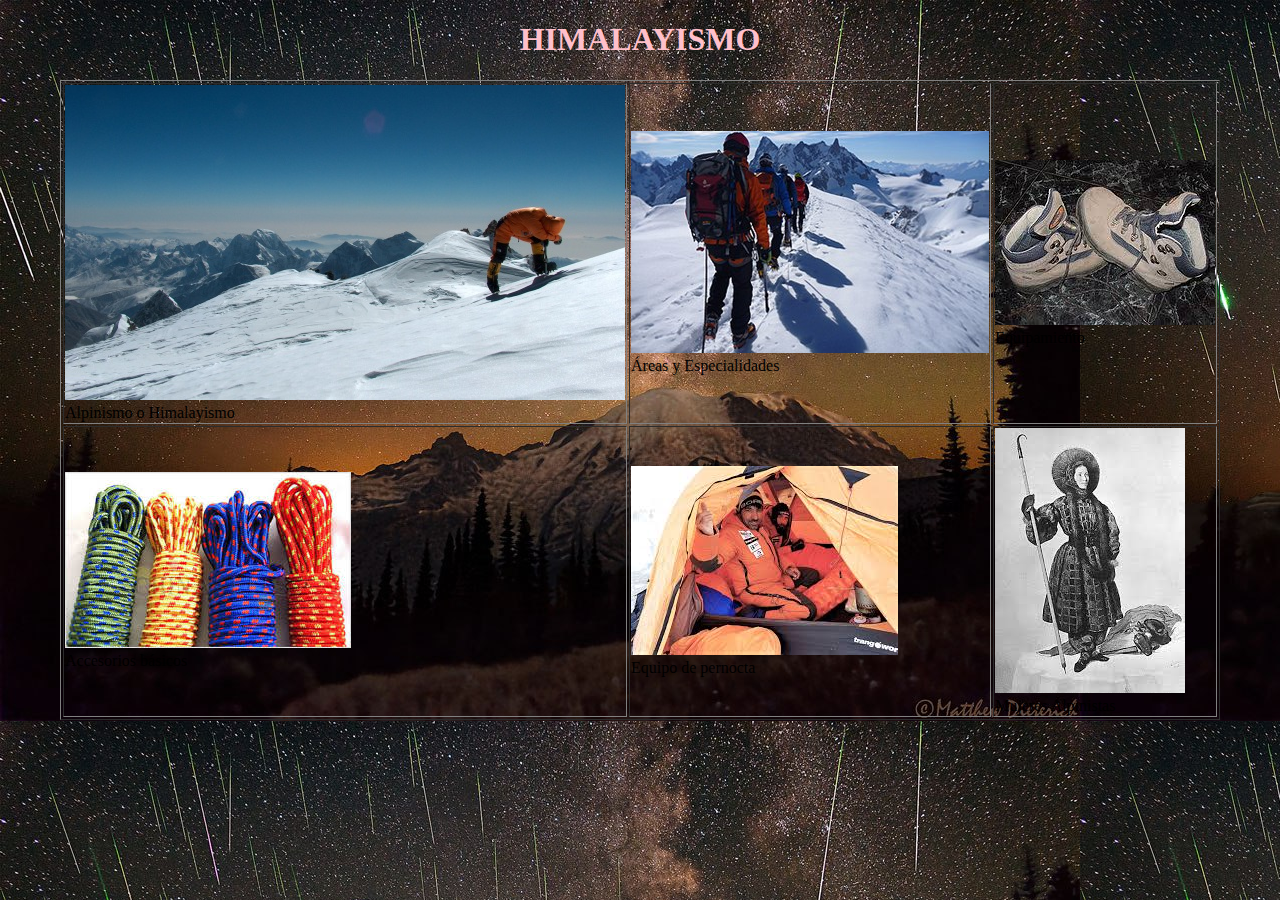
<file: index.html>
<!DOCTYPE html>
<html>
<head>
<meta charset= 'utf-8' >
<link rel= "stylesheet" type= "text/css" href= "css/estilos.css">
<center><h1 style ='text-aling;center;color:pink;'>HIMALAYISMO</h1></center>

<center> <table border= '1' >
	<tr>
		<td> <a href= 'html/alpinismo.html'><img center src= 'figuras/alpinismo.jpeg'></a></li><figcaption>Alpinismo o Himalayismo</figcaption > </td>
		



         <td> <a href= 'html/area.html'><img center src= 'figuras/area.jpeg'></a></li><figcaption>Áreas y Especialidades</figcaption > </td>





<td> <a href= 'html/equipamiento.html'><img center src= 'figuras/equipamiento.jpeg'></a></li><figcaption>Equipamiento</figcaption></td>
	





</tr>
	<tr>
		


<td> <a href= 'html/cuerda.html'><img center src= 'figuras/cuerda.jpeg'></a></li><figcaption>Accesorios básicos</figcaption></td>
	

		





<td> <a href= 'html/tienda.html'><img center src= 'figuras/tienda.jpeg'></a></li><figcaption> Equipo de pernocta</figcaption></td>
	

		
		

<td> <a href= 'html/mujer.html'><img center src= 'figuras/mujer.jpeg'></a></li><figcaption>Mujeres Alpinistas</figcaption></td>
	 





</tr>

</center> </table> 


<html>
</file>
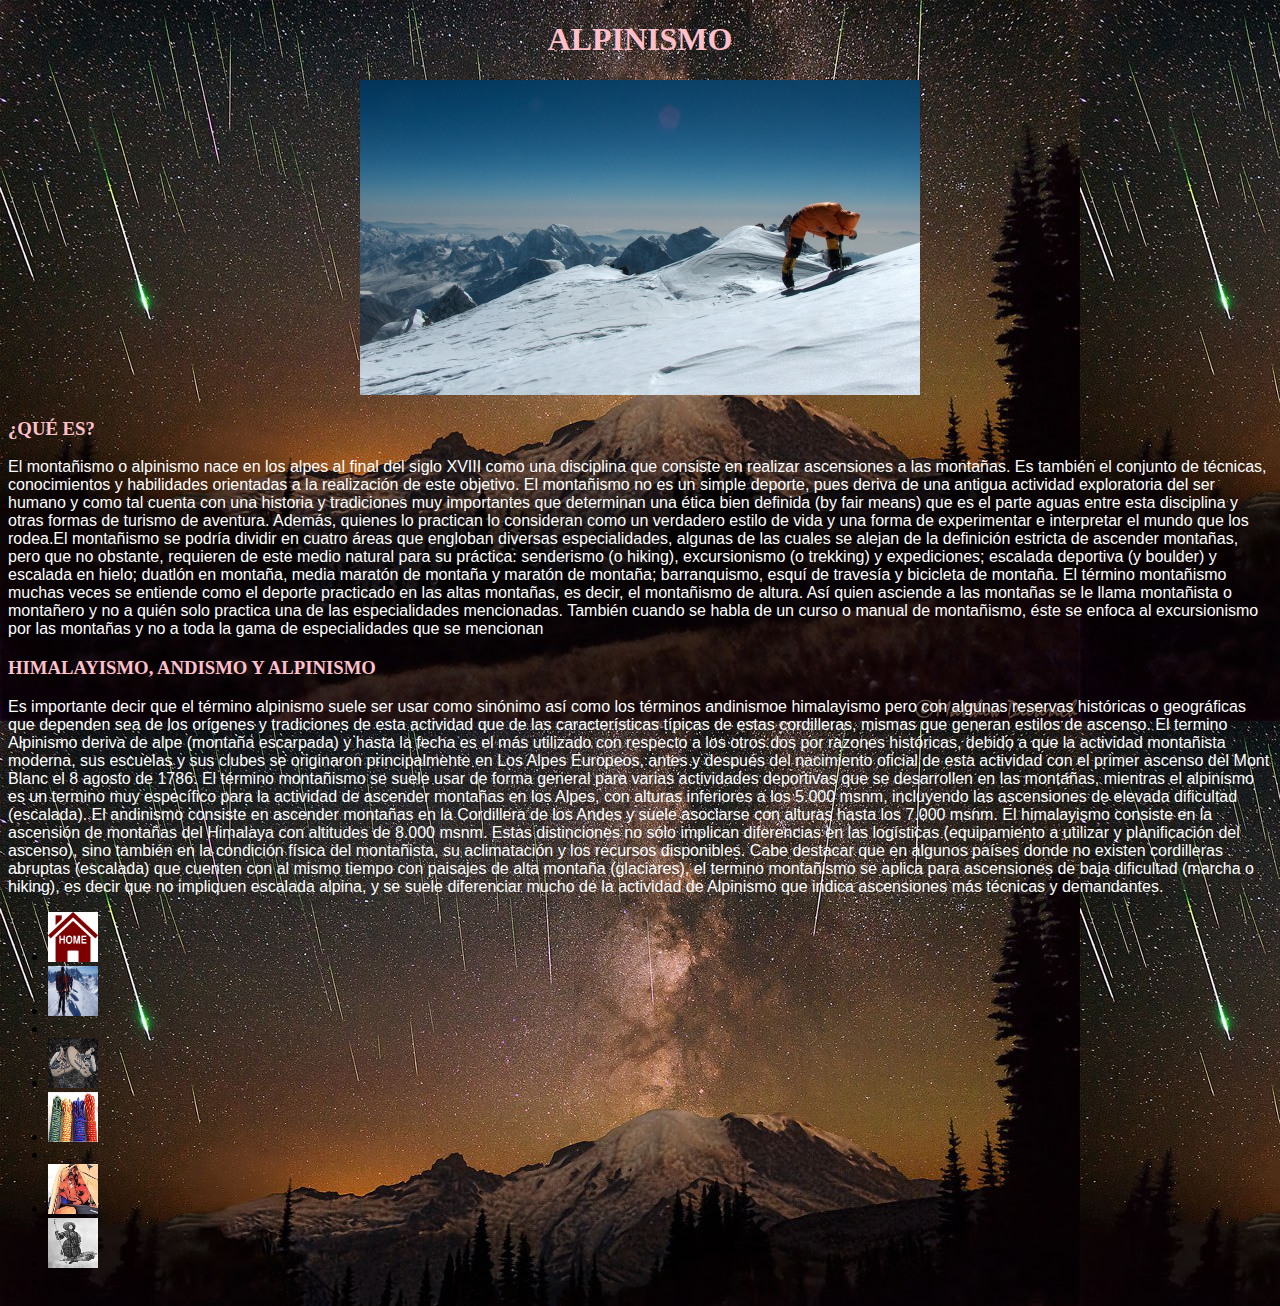
<file: html/alpinismo.html>
<!DOCTYPE html>

<html>
<head>
<title>Página 1</title>
<meta charset = 'utf-8'>
<link rel="stylesheet" type="text/css" href="../css/estilos.css">


</head>


<td><a<img center src= 'figuras/alpinismo.jpeg'></td>

<center><h1 style = 'text-aling;center;color:pink;'>ALPINISMO</h1></center>

<center><img src='../figuras/alpinismo.jpeg'><figcaption style='text-align=center'> </figcaption>
</center>







<h3 style= 'color:pink;'>¿QUÉ ES?</h3> 

<p style='color:White;'> El montañismo o alpinismo nace en los alpes al final del siglo XVIII como una disciplina que consiste en realizar ascensiones a las montañas. Es también el conjunto de técnicas, conocimientos y habilidades orientadas a la realización de este objetivo. El montañismo no es un simple deporte, pues deriva de una antigua actividad exploratoria del ser humano y como tal cuenta con una historia y tradiciones muy importantes que determinan una ética bien definida (by fair means) que es el parte aguas entre esta disciplina y otras formas de turismo de aventura. Además, quienes lo practican lo consideran como un verdadero estilo de vida y una forma de experimentar e interpretar el mundo que los rodea.El montañismo se podría dividir en cuatro áreas que engloban diversas especialidades, algunas de las cuales se alejan de la definición estricta de ascender montañas, pero que no obstante, requieren de este medio natural para su práctica: senderismo (o hiking), excursionismo (o trekking) y expediciones; escalada deportiva (y boulder) y escalada en hielo; duatlón en montaña, media maratón de montaña y maratón de montaña; barranquismo, esquí de travesía y bicicleta de montaña.
El término montañismo muchas veces se entiende como el deporte practicado en las altas montañas, es decir, el montañismo de altura. Así quien asciende a las montañas se le llama montañista o montañero y no a quién solo practica una de las especialidades mencionadas. También cuando se habla de un curso o manual de montañismo, éste se enfoca al excursionismo por las montañas y no a toda la gama de especialidades que se mencionan

 </p>



<h3 style= 'color:pink;'>HIMALAYISMO, ANDISMO Y ALPINISMO</h3> 
<p style='color:white;'>Es importante decir que el término alpinismo suele ser usar como sinónimo así como los términos andinismoe himalayismo pero con algunas reservas históricas o geográficas que dependen sea de los orígenes y tradiciones de esta actividad que de las características típicas de estas cordilleras, mismas que generan estilos de ascenso.
El termino Alpinismo deriva de alpe (montaña escarpada) y hasta la fecha es el más utilizado con respecto a los otros dos por razones históricas, debido a que la actividad montañista moderna, sus escuelas y sus clubes se originaron principalmente en Los Alpes Europeos, antes y después del nacimiento oficial de esta actividad con el primer ascenso del Mont Blanc el 8 agosto de 1786.
El término montañismo se suele usar de forma general para varias actividades deportivas que se desarrollen en las montañas, mientras el alpinismo es un termino muy específico para la actividad de ascender montañas en los Alpes, con alturas inferiores a los 5.000 msnm, incluyendo las ascensiones de elevada dificultad (escalada). El andinismo consiste en ascender montañas en la Cordillera de los Andes y suele asociarse con alturas hasta los 7.000 msnm. El himalayismo consiste en la ascensión de montañas del Himalaya con altitudes de 8.000 msnm. Estas distinciones no sólo implican diferencias en las logísticas (equipamiento a utilizar
 y planificación del ascenso), sino también en la condición física del montañista, su aclimatación y los recursos disponibles.
Cabe destacar que en algunos países donde no existen cordilleras abruptas (escalada) que cuenten con al mismo tiempo con paisajes de alta montaña (glaciares), el termino montañismo se aplica para ascensiones de baja dificultad (marcha o hiking), es decir que no impliquen escalada alpina, y se suele diferenciar mucho de la actividad de Alpinismo que indica ascensiones más técnicas y demandantes.
</p>













<ul>
<td><li><a href = '../index.html'><img src='../figuras/home.jpeg' width='50' height='50'></a> </li></td>
<td><li><a href='area.html'><img src='../figuras/area.jpeg' width='50' height='50'></a><li></td>
<td><li><a href = 'equipamiento.html'><img src='../figuras/equipamiento.jpeg' width='50' height='50'></a> </li></td>
<td><li><a href='cuerda.html'><img src='../figuras/cuerda.jpeg' width='50' height='50'></a><li></td>     
<td><li><a href = 'tienda.html'><img src='../figuras/tienda.jpeg' width='50' height='50'></a> </li></td>
<td><li><a href='mujer.html'><img src='../figuras/mujer.jpeg' width='50' height='50'></a><li></td>
</ul>







</body>












</html>
</file>
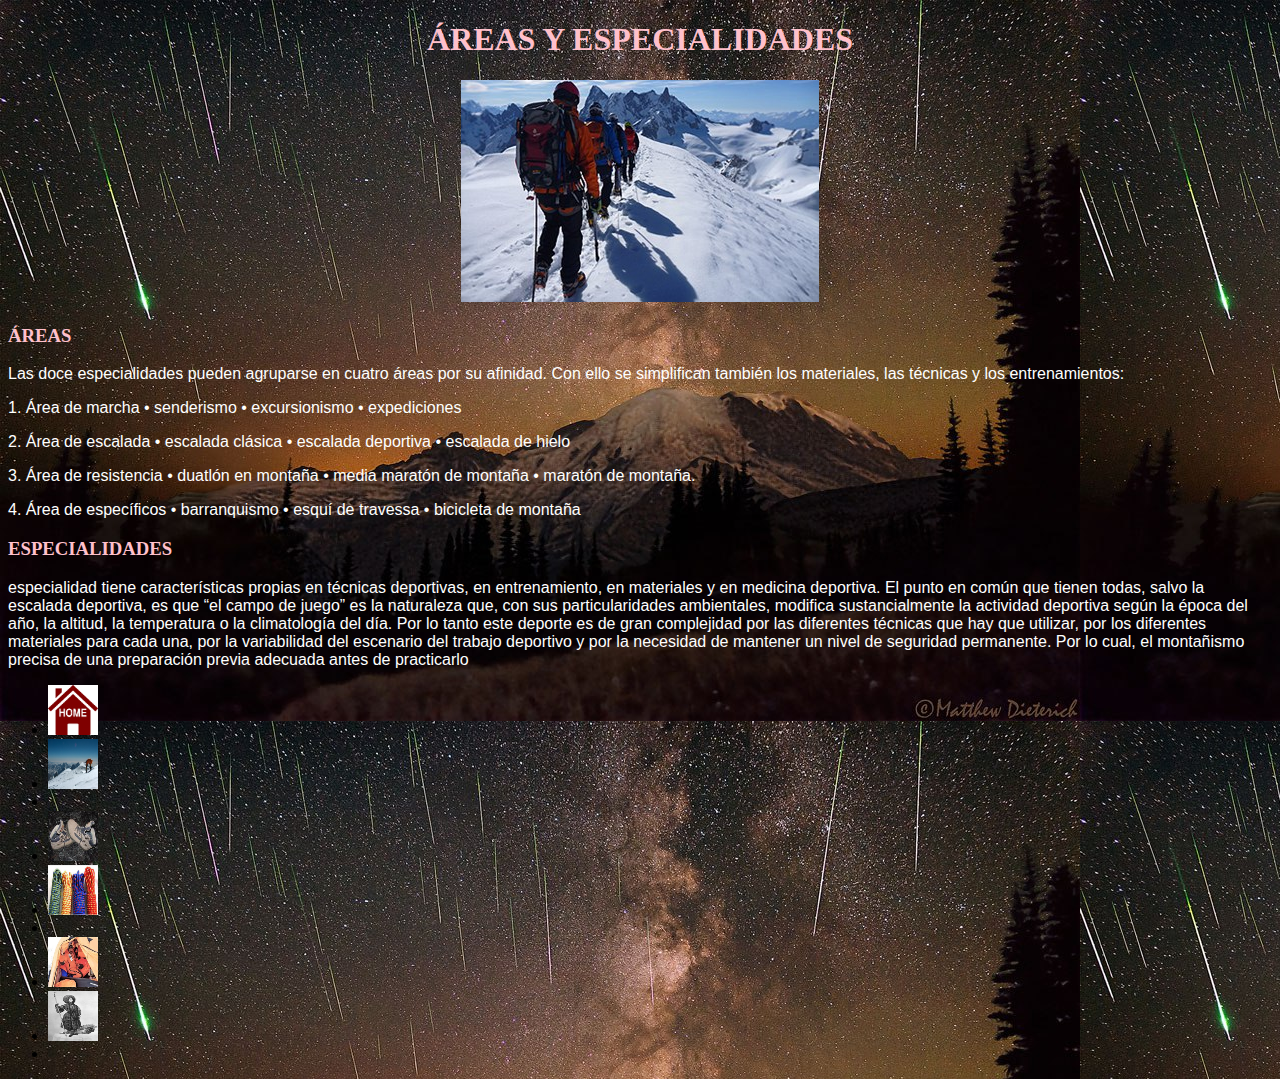
<file: html/area.html>
<!DOCTYPE html>

<html>
<head>
<title>Página 1</title>
<meta charset = 'utf-8'>
<link rel="stylesheet" type="text/css" href="../css/estilos.css">


</head>


<td><a<img center src= 'figuras/area.jpeg'></td>

<center><h1 style = 'text-aling;center;color:pink;'>ÁREAS Y ESPECIALIDADES</h1></center>

<center><img src='../figuras/area.jpeg'><figcaption style='text-align=center'> </figcaption>
</center>




<h3 style= 'color:pink;'>ÁREAS</h3> 
<p style='color:white;'>Las doce especialidades pueden agruparse en cuatro áreas por su afinidad. Con ello se simplifican también los materiales, las técnicas y los entrenamientos:
 
<p style='color:white;'>1.	 Área de marcha 
•	senderismo
•	excursionismo
•	expediciones	</p>
<p style='color:white;'>2.  Área de escalada 
•	escalada clásica
•	escalada deportiva
•	escalada de hielo	</p>
<p style='color:white;'>3.  Área de resistencia 
•	duatlón en montaña
•	media maratón de montaña
•	maratón de montaña.	</p>
<p style='color:white;'>4.  Área de específicos 
•	barranquismo
•	esquí de travessa
•	bicicleta de montaña </p>
 
<H3 style= 'color:pink;'>ESPECIALIDADES</h3>
<p style='color:white;'> especialidad tiene características propias en técnicas deportivas, en entrenamiento, en materiales y en medicina deportiva. El punto en común que tienen todas, salvo la escalada deportiva, es que “el campo de juego” es la naturaleza que, con sus particularidades ambientales, modifica sustancialmente la actividad deportiva según la época del año, la altitud, la temperatura o la climatología del día. Por lo tanto este deporte es de gran complejidad por las diferentes técnicas que hay que utilizar, por los diferentes materiales para cada una, por la variabilidad del escenario del trabajo deportivo y por la necesidad de mantener un nivel de seguridad permanente. Por lo cual, el montañismo precisa de una preparación previa adecuada antes de practicarlo </p>

















<ul>
<td><li><a href = '../index.html'><img src='../figuras/home.jpeg' width='50' height='50'></a> </li></td>
<td><li><a href='alpinismo.html'><img src='../figuras/alpinismo.jpeg' width='50' height='50'></a><li></td>
<td><li><a href = 'equipamiento.html'><img src='../figuras/equipamiento.jpeg' width='50' height='50'></a> </li></td>
<td><li><a href='cuerda.html'><img src='../figuras/cuerda.jpeg' width='50' height='50'></a><li></td>     
<td><li><a href = 'tienda.html'><img src='../figuras/tienda.jpeg' width='50' height='50'></a> </li></td>
<td><li><a href='mujer.html'><img src='../figuras/mujer.jpeg' width='50' height='50'></a><li></td>
</ul>







</body>












</html>
</file>
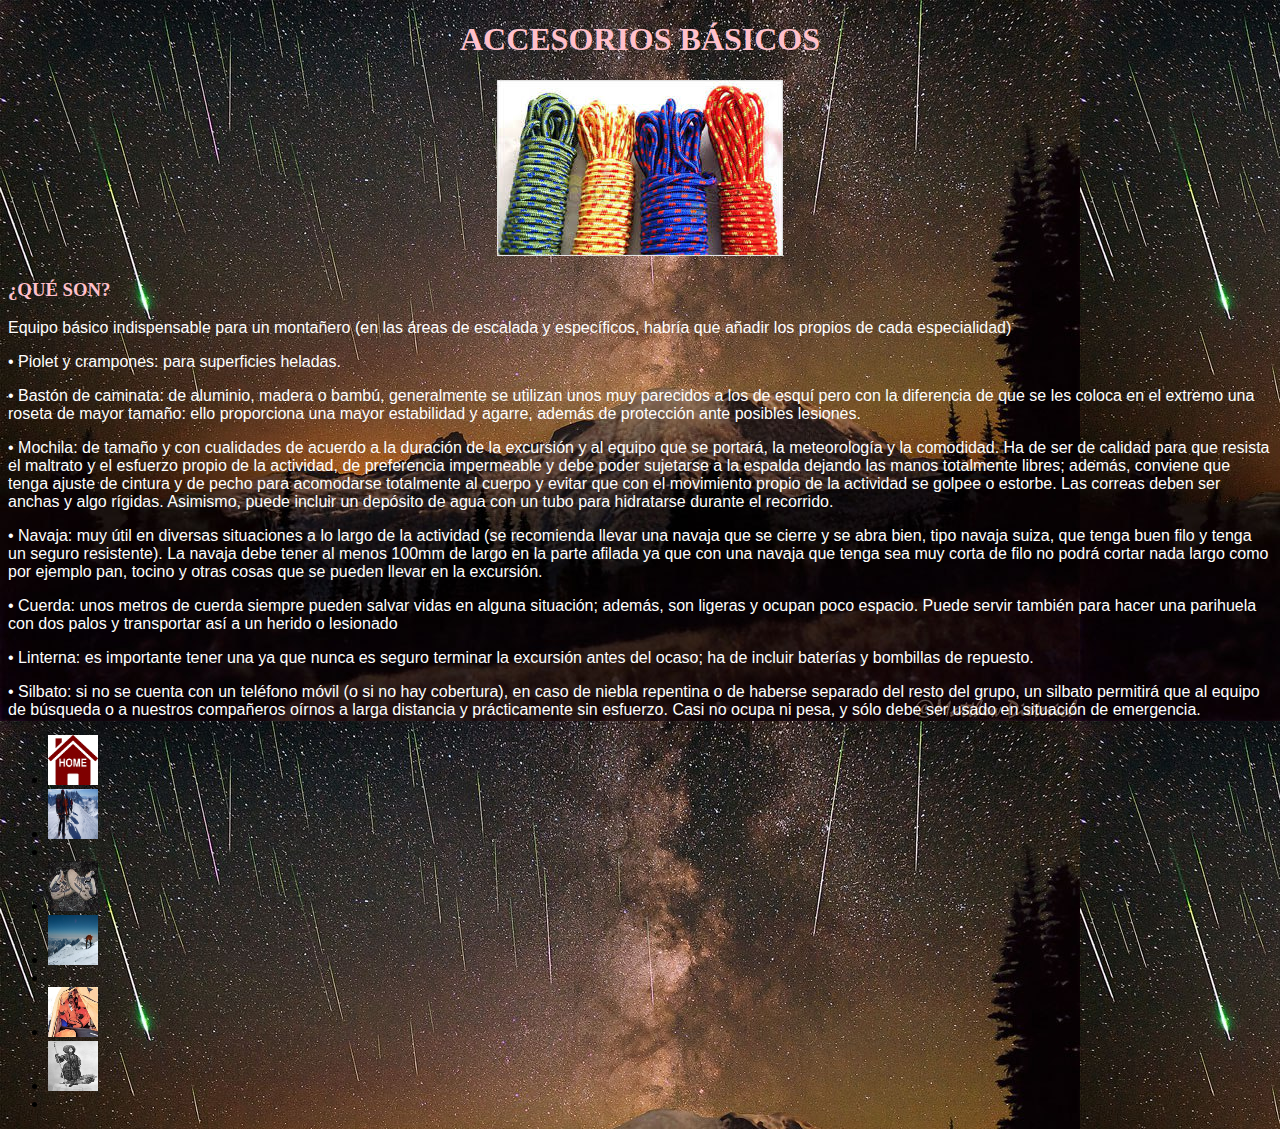
<file: html/cuerda.html>
<!DOCTYPE html>

<html>
<head>
<title>Página 1</title>
<meta charset = 'utf-8'>
<link rel="stylesheet" type="text/css" href="../css/estilos.css">


</head>


<td><a<img center src= 'figuras/cuerda.jpeg'></td>

<center><h1 style = 'text-aling;center;color:pink;'>ACCESORIOS BÁSICOS</h1></center>

<center><img src='../figuras/cuerda.jpeg'><figcaption style='text-align=center'> </figcaption>
</center>







<h3 style= 'color:pink;'>¿QUÉ SON?</h3> 

<p style='color:White;'> Equipo básico indispensable para un montañero (en las áreas de escalada y específicos, habría que añadir los propios de cada especialidad) </p>

<p style='color:White;'>•	Piolet y crampones: para superficies heladas.</p>

<p style='color:White;'>•	Bastón de caminata: de aluminio, madera o bambú, generalmente se utilizan unos muy parecidos a los de esquí pero con la diferencia de que se les coloca en el extremo una roseta de mayor tamaño: ello proporciona una mayor estabilidad y agarre, además de protección ante posibles lesiones.</p>

<p style='color:White;'>•	Mochila: de tamaño y con cualidades de acuerdo a la duración de la excursión y al equipo que se portará, la meteorología y la comodidad. Ha de ser de calidad para que resista el maltrato y el esfuerzo propio de la actividad, de preferencia impermeable y debe poder sujetarse a la espalda dejando las manos totalmente libres; además, conviene que tenga ajuste de cintura y de pecho para acomodarse totalmente al cuerpo y evitar que con el movimiento propio de la actividad se golpee o estorbe. Las correas deben ser anchas y algo rígidas. Asimismo, puede incluir un depósito de agua con un tubo para hidratarse durante el recorrido.</p>

<p style='color:White;'>•	Navaja: muy útil en diversas situaciones a lo largo de la actividad (se recomienda llevar una navaja que se cierre y se abra bien, tipo navaja suiza, que tenga buen filo y tenga un seguro resistente). La navaja debe tener al menos 100mm de largo en la parte afilada ya que con una navaja que tenga sea muy corta de filo no podrá cortar nada largo como por ejemplo pan, tocino y otras cosas que se pueden llevar en la excursión.</p>

<p style='color:White;'>•	Cuerda: unos metros de cuerda siempre pueden salvar vidas en alguna situación; además, son ligeras y ocupan poco espacio. Puede servir también para hacer una parihuela con dos palos y transportar así a un herido o lesionado </p>

<p style='color:White;'>•	Linterna: es importante tener una ya que nunca es seguro terminar la excursión antes del ocaso; ha de incluir baterías y bombillas de repuesto.</p>

<p style='color:White;'>•	Silbato: si no se cuenta con un teléfono móvil (o si no hay cobertura), en caso de niebla repentina o de haberse separado del resto del grupo, un silbato permitirá que al equipo de búsqueda o a nuestros compañeros oírnos a larga distancia y prácticamente sin esfuerzo. Casi no ocupa ni pesa, y sólo debe ser usado en situación de emergencia.</p>


 </p>













<ul>
<td><li><a href = '../index.html'><img src='../figuras/home.jpeg' width='50' height='50'></a> </li></td>
<td><li><a href='area.html'><img src='../figuras/area.jpeg' width='50' height='50'></a><li></td>
<td><li><a href = 'equipamiento.html'><img src='../figuras/equipamiento.jpeg' width='50' height='50'></a> </li></td>
<td><li><a href='cuerda.html'><img src='../figuras/alpinismo.jpeg' width='50' height='50'></a><li></td>     
<td><li><a href = 'tienda.html'><img src='../figuras/tienda.jpeg' width='50' height='50'></a> </li></td>
<td><li><a href='mujer.html'><img src='../figuras/mujer.jpeg' width='50' height='50'></a><li></td>
</ul>







</body>
</file>
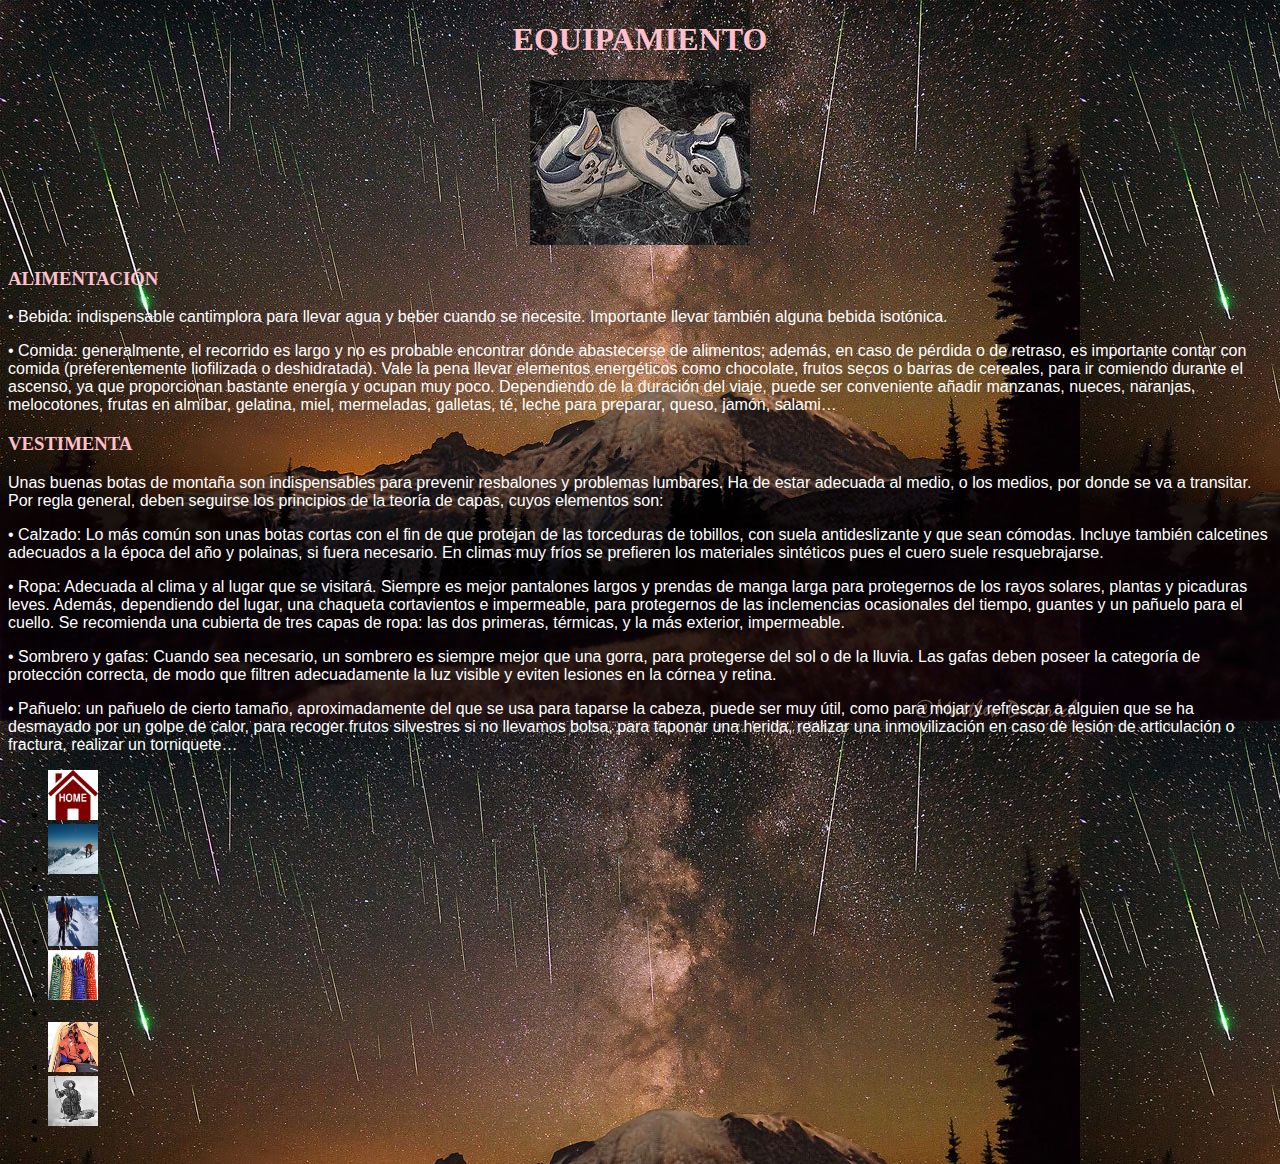
<file: html/equipamiento.html>
<!DOCTYPE html>

<html>
<head>
<title>Página 1</title>
<meta charset = 'utf-8'>
<link rel="stylesheet" type="text/css" href="../css/estilos.css">


</head>


<td><a<img center src= 'figuras/equipamiento.jpeg'></td>

<center><h1 style = 'text-aling;center;color:pink;'>EQUIPAMIENTO</h1></center>

<center><img src='../figuras/equipamiento.jpeg'><figcaption style='text-align=center'> </figcaption>
</center>


<h3 style= 'color:pink;'>ALIMENTACIÓN</h3> 

<p style= 'color:white;'>
<p style='color:white;'>•	Bebida: indispensable cantimplora para llevar agua y beber cuando se necesite. Importante llevar también alguna bebida isotónica.</p>
<p style='color:white;'>•	Comida: generalmente, el recorrido es largo y no es probable encontrar dónde abastecerse de alimentos; además, en caso de pérdida o de retraso, es importante contar con comida (preferentemente liofilizada o deshidratada). Vale la pena llevar elementos energéticos como chocolate, frutos secos o barras de cereales, para ir comiendo durante el ascenso, ya que proporcionan bastante energía y ocupan muy poco. Dependiendo de la duración del viaje, puede ser conveniente añadir manzanas, nueces, naranjas, melocotones, frutas en almíbar, gelatina, miel, mermeladas, galletas, té, leche para preparar, queso, jamón, salami…</p>

<h3 style= 'color:pink;'>VESTIMENTA</h3>

<p style='color:white;'> Unas buenas botas de montaña son indispensables para prevenir resbalones y problemas lumbares.
Ha de estar adecuada al medio, o los medios, por donde se va a transitar. Por regla general, deben seguirse los principios de la teoría de capas, cuyos elementos son:</p>
<p style='color:white;'>•	Calzado: Lo más común son unas botas cortas con el fin de que protejan de las torceduras de tobillos, con suela antideslizante y que sean cómodas. Incluye también calcetines adecuados a la época del año y polainas, si fuera necesario. En climas muy fríos se prefieren los materiales sintéticos pues el cuero suele resquebrajarse.</p>
<p style='color:white;'>•	Ropa: Adecuada al clima y al lugar que se visitará. Siempre es mejor pantalones largos y prendas de manga larga para protegernos de los rayos solares, plantas y picaduras leves. Además, dependiendo del lugar, una chaqueta cortavientos e impermeable, para protegernos de las inclemencias ocasionales del tiempo, guantes y un pañuelo para el cuello. Se recomienda una cubierta de tres capas de ropa: las dos primeras, térmicas, y la más exterior, impermeable.</p>
<p style='color:white;'>•	Sombrero y gafas: Cuando sea necesario, un sombrero es siempre mejor que una gorra, para protegerse del sol o de la lluvia. Las gafas deben poseer la categoría de protección correcta, de modo que filtren adecuadamente la luz visible y eviten lesiones en la córnea y retina.</p>
<p style='color:white;'>•	Pañuelo: un pañuelo de cierto tamaño, aproximadamente del que se usa para taparse la cabeza, puede ser muy útil, como para mojar y refrescar a alguien que se ha desmayado por un golpe de calor, para recoger frutos silvestres si no llevamos bolsa, para taponar una herida, realizar una inmovilización en caso de lesión de articulación o fractura, realizar un torniquete…</p>







<ul>
<td><li><a href = '../index.html'><img src='../figuras/home.jpeg' width='50' height='50'></a> </li></td>
<td><li><a href='area.html'><img src='../figuras/alpinismo.jpeg' width='50' height='50'></a><li></td>
<td><li><a href = 'equipamiento.html'><img src='../figuras/area.jpeg' width='50' height='50'></a> </li></td>
<td><li><a href='cuerda.html'><img src='../figuras/cuerda.jpeg' width='50' height='50'></a><li></td>     
<td><li><a href = 'tienda.html'><img src='../figuras/tienda.jpeg' width='50' height='50'></a> </li></td>
<td><li><a href='mujer.html'><img src='../figuras/mujer.jpeg' width='50' height='50'></a><li></td>
</ul>







</body>












</html>
</file>
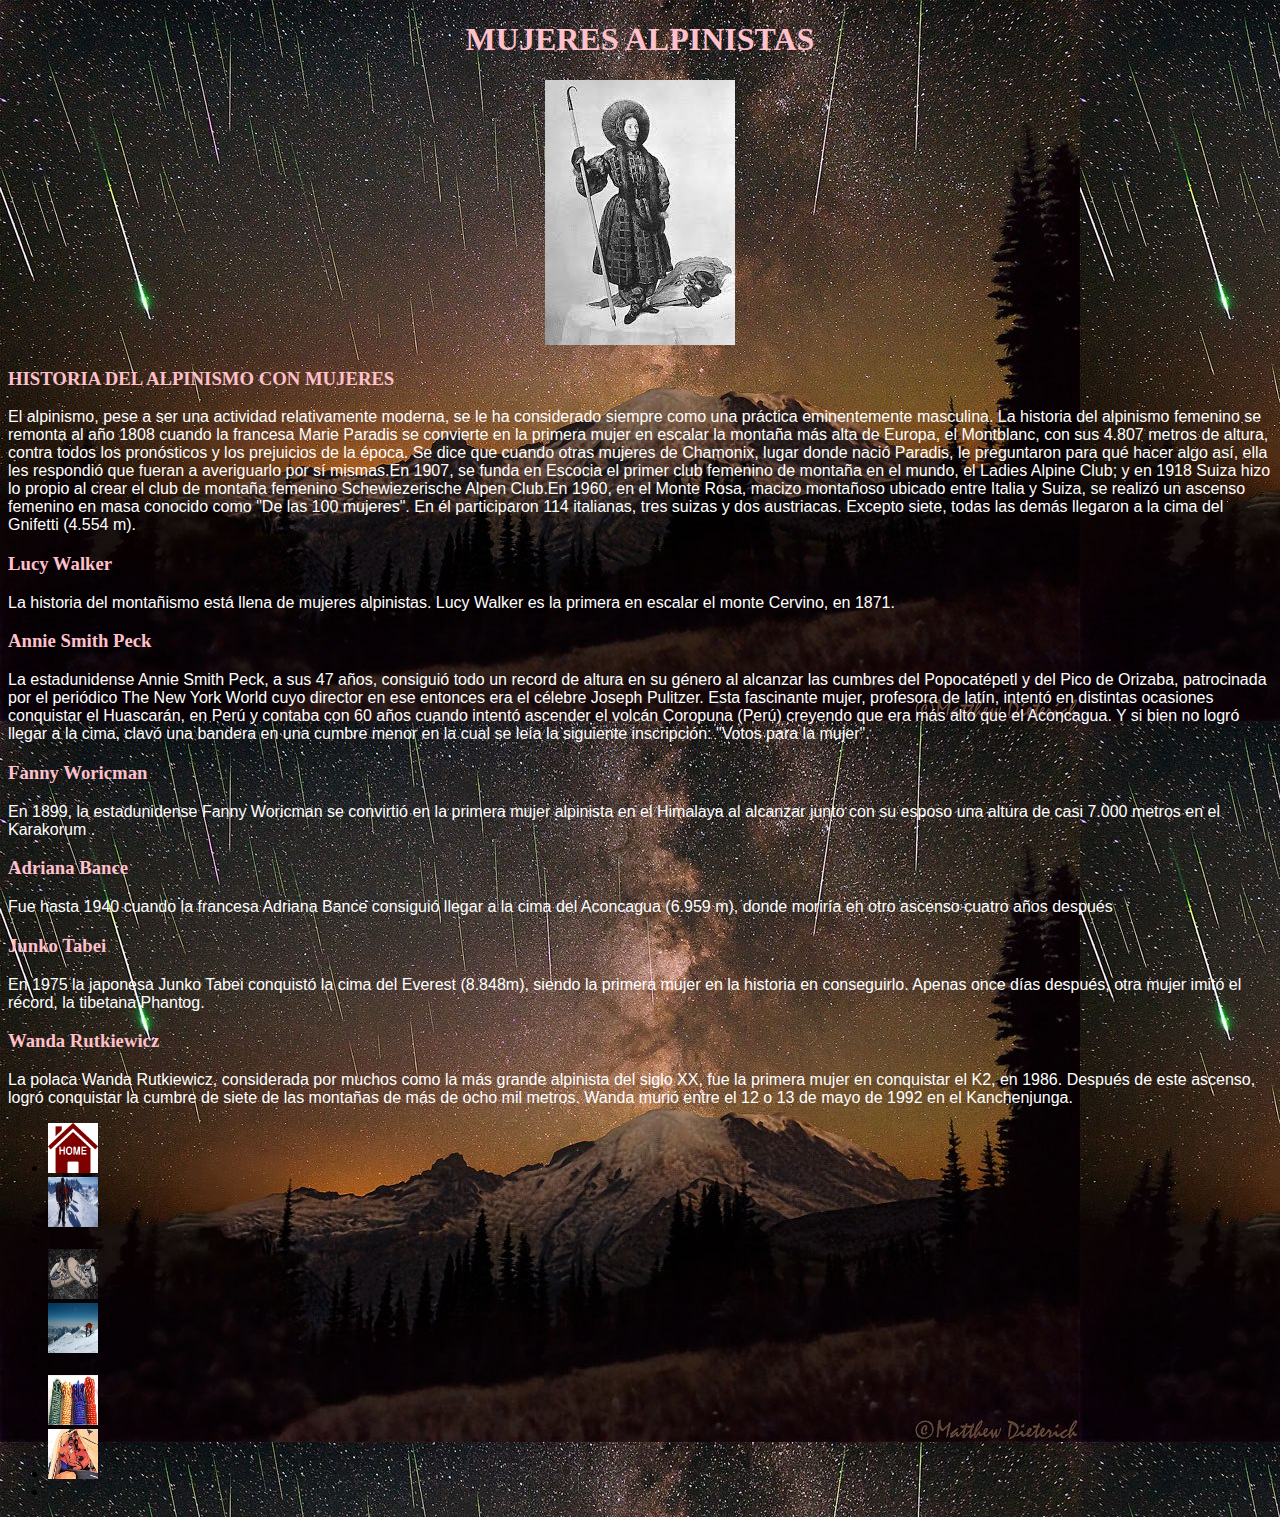
<file: html/mujer.html>
<!DOCTYPE html>

<html>
<head>
<title>Página 1</title>
<meta charset = 'utf-8'>
<link rel="stylesheet" type="text/css" href="../css/estilos.css">


</head>


<td><a<img center src= 'figuras/mujer.jpeg'></td>

<center><h1 style = 'text-aling;center;color:pink;'>MUJERES ALPINISTAS</h1></center>

<center><img src='../figuras/mujer.jpeg'><figcaption style='text-align=center'> </figcaption>
</center>







<h3 style= 'color:pink;'>HISTORIA DEL ALPINISMO CON MUJERES</h3> 

<p style='color:White;'> El alpinismo, pese a ser una actividad relativamente moderna, se le ha considerado siempre como una práctica eminentemente masculina. La historia del alpinismo femenino se remonta al año 1808 cuando la francesa Marie Paradis se convierte en la primera mujer en escalar la montaña más alta de Europa, el Montblanc, con sus 4.807 metros de altura, contra todos los pronósticos y los prejuicios de la época. Se dice que cuando otras mujeres de Chamonix, lugar donde nació Paradis, le preguntaron para qué hacer algo así, ella les respondió que fueran a averiguarlo por sí mismas.En 1907, se funda en Escocia el primer club femenino de montaña en el mundo, el Ladies Alpine Club; y en 1918 Suiza hizo lo propio al crear el club de montaña femenino Schewiezerische Alpen Club.En 1960, en el Monte Rosa, macizo montañoso ubicado entre Italia y Suiza, se realizó un ascenso femenino en masa conocido como "De las 100 mujeres". En él participaron 114 italianas, tres suizas y dos austriacas. Excepto siete, todas las demás llegaron a la cima del Gnifetti (4.554 m).  </p>

<h3 style= 'color:pink;'>Lucy Walker</h3> 
<p style='color:White;'>La historia del montañismo está llena de mujeres alpinistas. Lucy Walker es la primera en escalar el monte Cervino, en 1871.</p>

<h3 style= 'color:pink;'>Annie Smith Peck</h3> 
<p style='color:White;'>La estadunidense Annie Smith Peck, a sus 47 años, consiguió todo un record de altura en su género al alcanzar las cumbres del Popocatépetl y del Pico de Orizaba, patrocinada por el periódico The New York World cuyo director en ese entonces era el célebre Joseph Pulitzer. Esta fascinante mujer, profesora de latín, intentó en distintas ocasiones conquistar el Huascarán, en Perú y contaba con 60 años cuando intentó ascender el volcán Coropuna (Perú) creyendo que era más alto que el Aconcagua. Y si bien no logró llegar a la cima, clavó una bandera en una cumbre menor en la cual se leía la siguiente inscripción: "Votos para la mujer".</p>

<h3 style= 'color:pink;'>Fanny Woricman </h3> 
<p style='color:White;'>En 1899, la estadunidense Fanny Woricman se convirtió en la primera mujer alpinista en el Himalaya al alcanzar junto con su esposo una altura de casi 7.000 metros en el Karakorum .</p>
<h3 style= 'color:pink;'>Adriana Bance</h3> 
<p style='color:White;'>Fue hasta 1940 cuando la francesa Adriana Bance consiguió llegar a la cima del Aconcagua (6.959 m), donde moriría en otro ascenso cuatro años después</p>
<h3 style= 'color:pink;'>Junko Tabei </h3> 
<p style='color:White;'>En 1975 la japonesa Junko Tabei conquistó la cima del Everest (8.848m), siendo la primera mujer en la historia en conseguirlo. Apenas once días después, otra mujer imitó el récord, la tibetana Phantog.</p>
<h3 style= 'color:pink;'>Wanda Rutkiewicz </h3> 
<p style='color:White;'>La polaca Wanda Rutkiewicz, considerada por muchos como la más grande alpinista del siglo XX, fue la primera mujer en conquistar el K2, en 1986. Después de este ascenso, logró conquistar la cumbre de siete de las montañas de más de ocho mil metros. Wanda murió entre el 12 o 13 de mayo de 1992 en el Kanchenjunga.</p>
















<ul>
<td><li><a href = '../index.html'><img src='../figuras/home.jpeg' width='50' height='50'></a> </li></td>
<td><li><a href='area.html'><img src='../figuras/area.jpeg' width='50' height='50'></a><li></td>
<td><li><a href = 'equipamiento.html'><img src='../figuras/equipamiento.jpeg' width='50' height='50'></a> </li></td>
<td><li><a href='cuerda.html'><img src='../figuras/alpinismo.jpeg' width='50' height='50'></a><li></td>     
<td><li><a href = 'tienda.html'><img src='../figuras/cuerda.jpeg' width='50' height='50'></a> </li></td>
<td><li><a href='mujer.html'><img src='../figuras/tienda.jpeg' width='50' height='50'></a><li></td>
</ul>







</body>
</file>
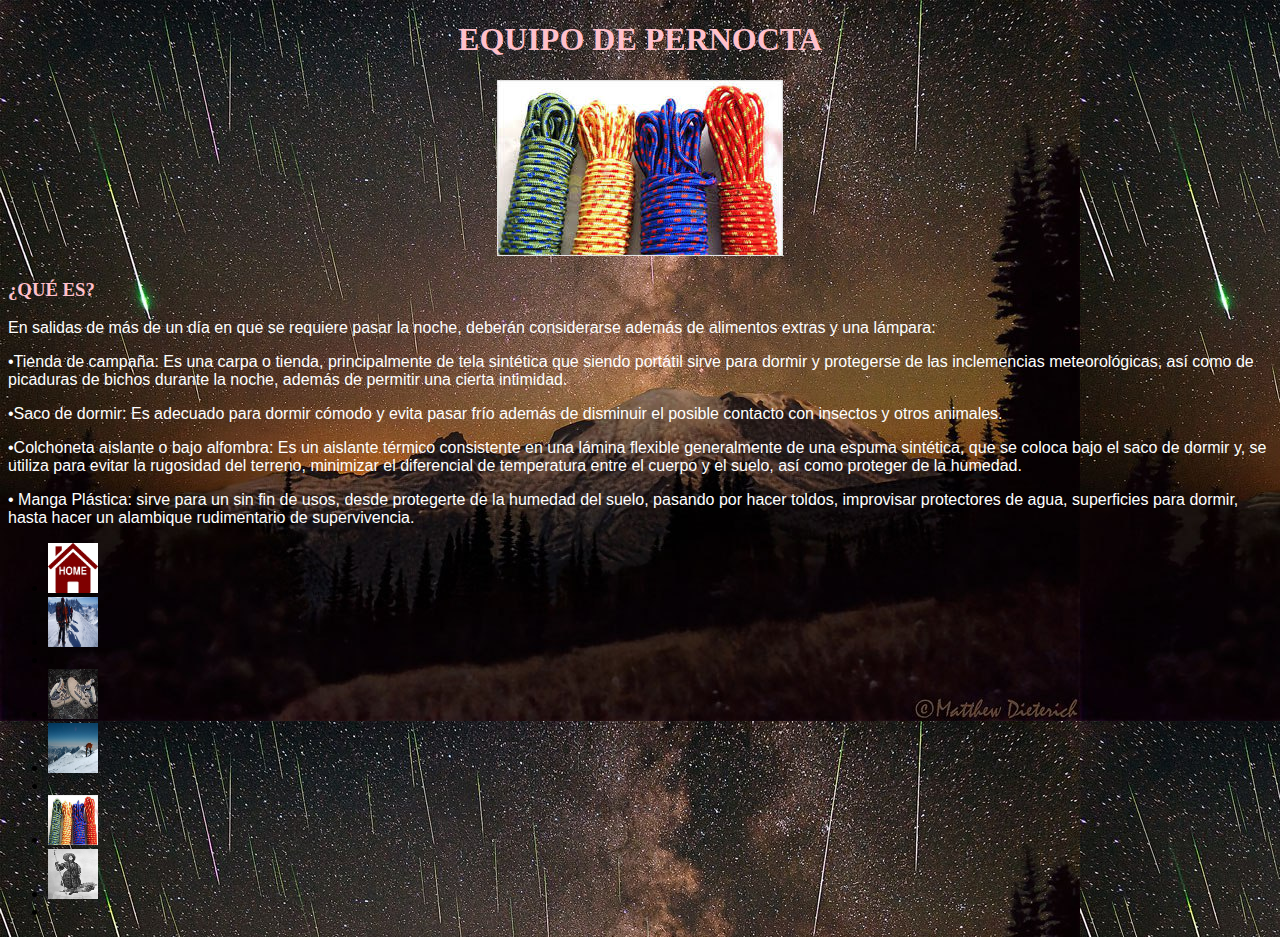
<file: html/tienda.html>
<!DOCTYPE html>

<html>
<head>
<title>Página 1</title>
<meta charset = 'utf-8'>
<link rel="stylesheet" type="text/css" href="../css/estilos.css">


</head>


<td><a<img center src= 'figuras/cuerda.jpeg'></td>

<center><h1 style = 'text-aling;center;color:pink;'>EQUIPO DE PERNOCTA</h1></center>

<center><img src='../figuras/cuerda.jpeg'><figcaption style='text-align=center'> </figcaption>
</center>







<h3 style= 'color:pink;'>¿QUÉ ES?</h3> 

<p style='color:White;'> En salidas de más de un día en que se requiere pasar la noche, deberán considerarse además de alimentos extras y una lámpara:</p>
<p style='color:White;'>•Tienda de campaña: Es una carpa o tienda, principalmente de tela sintética que siendo portátil sirve para dormir y protegerse de las inclemencias meteorológicas, así como de picaduras de bichos durante la noche, además de permitir una cierta intimidad.</p>

<p style='color:White;'>•Saco de dormir: Es adecuado para dormir cómodo y evita pasar frío además de disminuir el posible contacto con insectos y otros animales.</p>
<p style='color:White;'>•Colchoneta aislante o bajo alfombra: Es un aislante térmico consistente en una lámina flexible generalmente de una espuma sintética, que se coloca bajo el saco de dormir y, se utiliza para evitar la rugosidad del terreno, minimizar el diferencial de temperatura entre el cuerpo y el suelo, así como proteger de la humedad.</p>

<p style='color:White;'>• Manga Plástica: sirve para un sin fin de usos, desde protegerte de la humedad del suelo, pasando por hacer toldos, improvisar protectores de agua, superficies para dormir, hasta hacer un alambique rudimentario de supervivencia.</p>
















<ul>
<td><li><a href = '../index.html'><img src='../figuras/home.jpeg' width='50' height='50'></a> </li></td>
<td><li><a href='area.html'><img src='../figuras/area.jpeg' width='50' height='50'></a><li></td>
<td><li><a href = 'equipamiento.html'><img src='../figuras/equipamiento.jpeg' width='50' height='50'></a> </li></td>
<td><li><a href='cuerda.html'><img src='../figuras/alpinismo.jpeg' width='50' height='50'></a><li></td>     
<td><li><a href = 'tienda.html'><img src='../figuras/cuerda.jpeg' width='50' height='50'></a> </li></td>
<td><li><a href='mujer.html'><img src='../figuras/mujer.jpeg' width='50' height='50'></a><li></td>
</ul>







</body>
</file>
<file: css/estilos.css>
body {background-image:url(../figuras/fondo.jpeg);}
h3 {color:pink;}
h4 {color:blue;}
p {color:pink;font-size:12pt; font-family:"Verdana",sans-serif;}
table.center {
	margin-left:auto;
	margin-right:auto;
</file>
